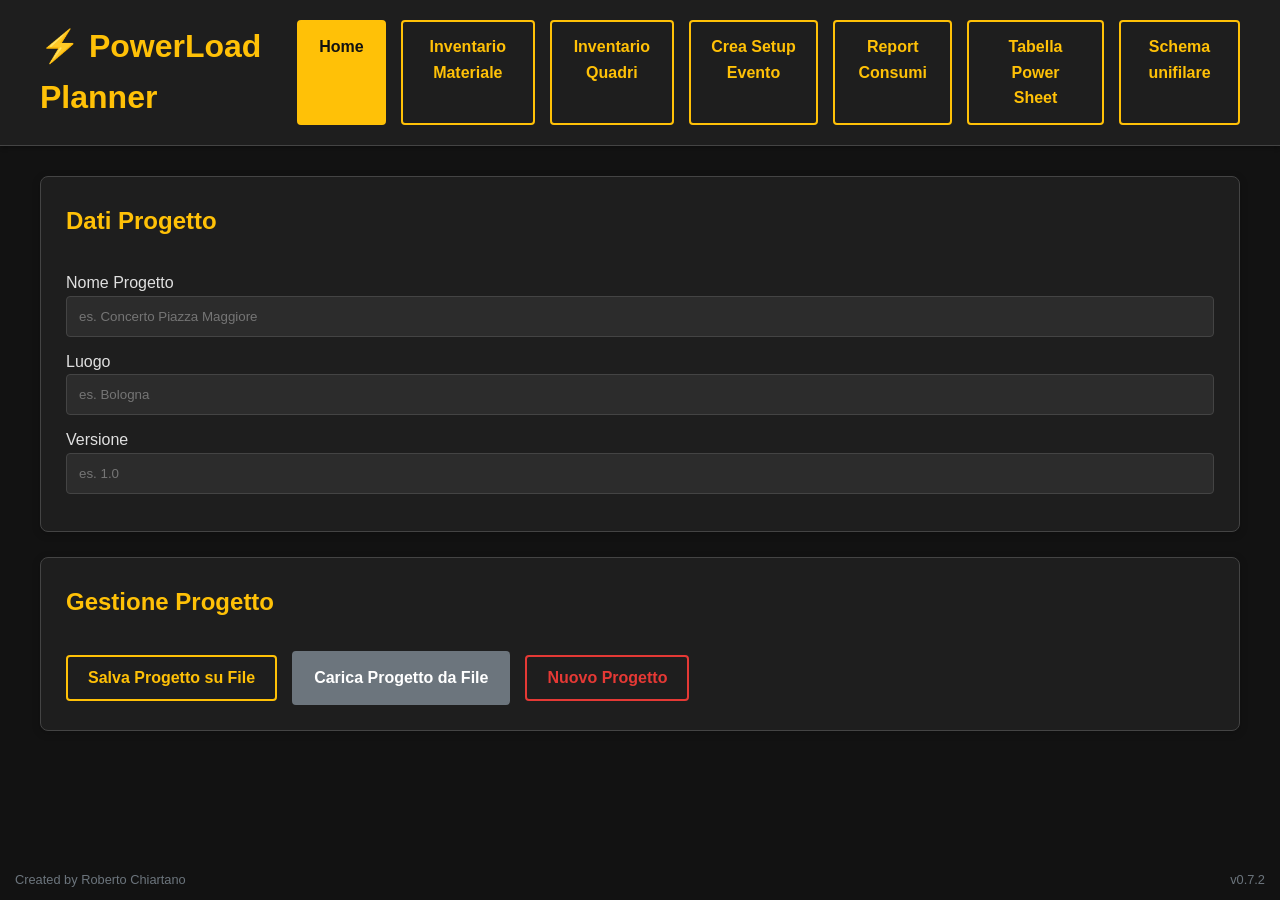
<file: index.html>
<!DOCTYPE html>
<html lang="it">

<head>
    <meta charset="UTF-8">
    <meta name="viewport" content="width=device-width, initial-scale=1.0">
    <title>PowerLoad Planner</title>
    <link rel="stylesheet" href="style.css">
</head>

<body>
    <header>
        <h1>⚡ PowerLoad Planner</h1>
        <nav class="header-nav">
            <a href="index.html" class="btn active">Home</a>
            <a href="inventario-materiale.html" class="btn">Inventario Materiale</a>
            <a href="inventario-quadri.html" class="btn">Inventario Quadri</a>
            <a href="setup-progetto.html" class="btn">Crea Setup Evento</a>
            <a href="report.html" class="btn">Report Consumi</a>
            <a href="tabella.html" class="btn">Tabella Power Sheet</a>
            <a href="schema-unifilare.html" class="btn">Schema unifilare</a>
        </nav>
    </header>

    <main class="container">
        <section class="card">
            <h2>Dati Progetto</h2>
            <form id="project-meta-form">
                <label for="projectName">Nome Progetto</label>
                <input type="text" id="projectName" placeholder="es. Concerto Piazza Maggiore">

                <label for="projectLocation">Luogo</label>
                <input type="text" id="projectLocation" placeholder="es. Bologna">

                <label for="projectVersion">Versione</label>
                <input type="text" id="projectVersion" placeholder="es. 1.0">
            </form>
        </section>

        <section class="card">
            <h2>Gestione Progetto</h2>
            <div style="display: flex; gap: 15px; align-items: center; flex-wrap: wrap;">
                <button id="save-project-btn" class="btn">Salva Progetto su File</button>
                <div>
                    <label for="load-project-input" class="btn btn-secondary" style="cursor: pointer;">Carica Progetto
                        da File</label>
                    <input type="file" id="load-project-input" accept=".json" style="display: none;">
                </div>
                <button id="new-project-btn" class="btn"
                    style="border-color: var(--danger-color); color: var(--danger-color);">Nuovo Progetto</button>
            </div>
        </section>
    </main>

    <script src="js/main.js"></script>

    <div class="version-footer">v0.7.2</div>
    <div class="credit-footer">Created by Roberto Chiartano</div>
</body>

</html>
</file>
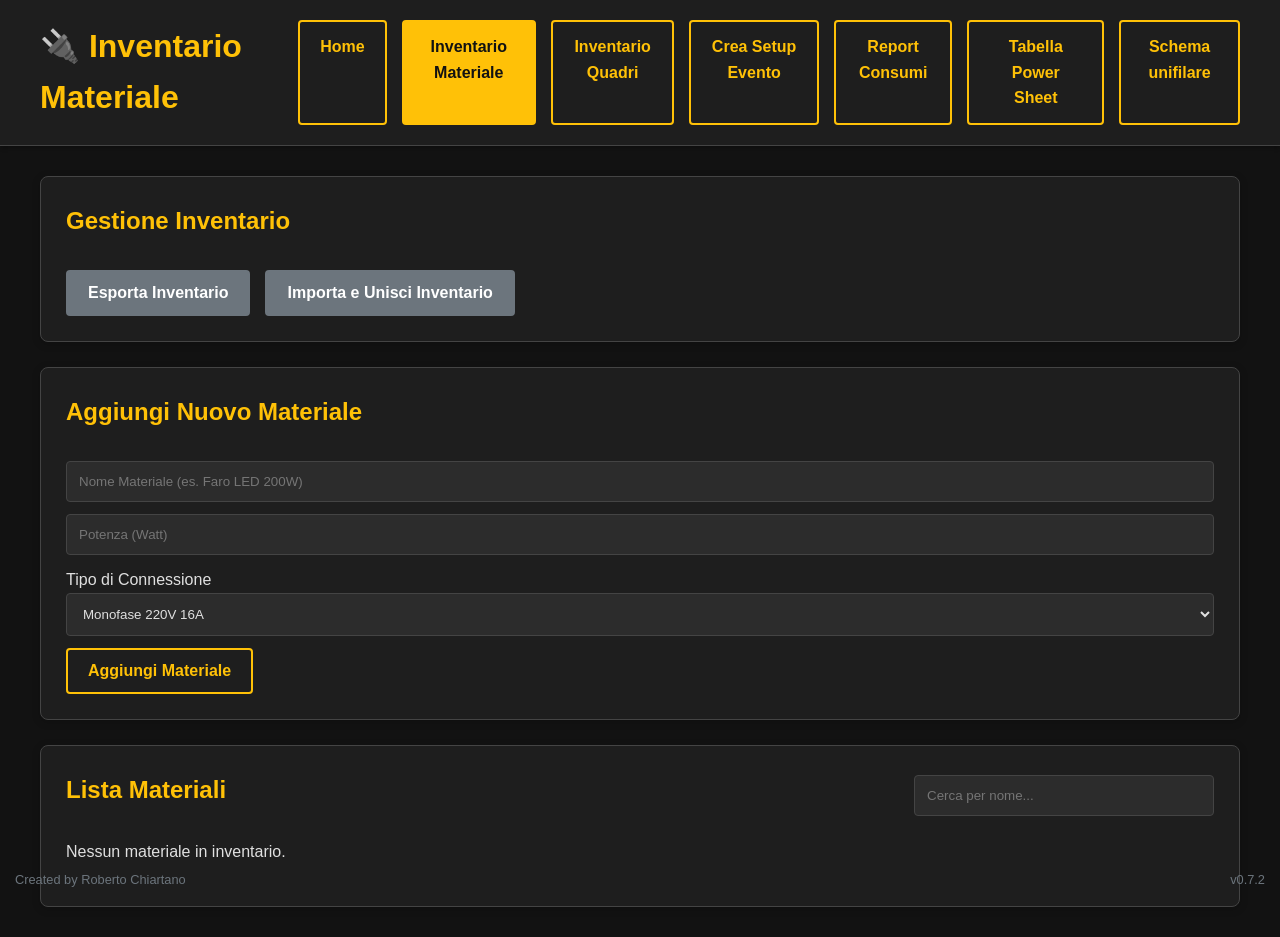
<file: inventario-materiale.html>
<!DOCTYPE html>
<html lang="it">

<head>
    <meta charset="UTF-8">
    <meta name="viewport" content="width=device-width, initial-scale=1.0">
    <title>Inventario Materiale - PowerLoad Planner</title>
    <link rel="stylesheet" href="style.css">
</head>

<body>
    <header>
        <h1>🔌 Inventario Materiale</h1>
        <nav class="header-nav">
            <a href="index.html" class="btn">Home</a>
            <a href="inventario-materiale.html" class="btn active">Inventario Materiale</a>
            <a href="inventario-quadri.html" class="btn">Inventario Quadri</a>
            <a href="setup-progetto.html" class="btn">Crea Setup Evento</a>
            <a href="report.html" class="btn">Report Consumi</a>
            <a href="tabella.html" class="btn">Tabella Power Sheet</a>
            <a href="schema-unifilare.html" class="btn">Schema unifilare</a>
        </nav>
    </header>

    <main class="container">
        <section class="card">
            <h2>Gestione Inventario</h2>
            <div class="inventory-actions" style="display: flex; gap: 15px;">
                <button id="export-materials-btn" class="btn btn-secondary">Esporta Inventario</button>
                <button id="import-materials-btn" class="btn btn-secondary">Importa e Unisci Inventario</button>
                <input type="file" id="import-materials-input" class="hidden" accept=".json">
            </div>
        </section>
        <section class="card">
            <h2>Aggiungi Nuovo Materiale</h2>
            <form id="material-form">
                <input type="text" id="material-name" placeholder="Nome Materiale (es. Faro LED 200W)" required>
                <input type="number" id="material-watts" placeholder="Potenza (Watt)" min="0" required>

                <label for="material-connection">Tipo di Connessione</label>
                <select id="material-connection" required>
                    <option value="Monofase 220V 16A">Monofase 220V 16A</option>
                    <option value="Monofase 220V 32A">Monofase 220V 32A</option>
                    <option value="Pentapolare 380V 16A">Pentapolare 380V 16A</option>
                    <option value="Pentapolare 380V 32A">Pentapolare 380V 32A</option>
                    <option value="Pentapolare 380V 63A">Pentapolare 380V 63A</option>
                </select>

                <button type="submit">Aggiungi Materiale</button>
            </form>
        </section>

        <section class="card">
            <div class="list-header">
                <h2>Lista Materiali</h2>
                <input type="text" id="search-material-input" placeholder="Cerca per nome..."
                    style="width: 300px; margin-bottom: 0;">
            </div>
            <div id="material-list"></div>
        </section>
    </main>

    <div id="edit-modal" class="modal-overlay hidden">
        <div class="modal-content">
            <h2>Modifica Materiale</h2>
            <form id="edit-material-form">
                <input type="hidden" id="edit-material-id">
                <label for="edit-material-name">Nome Materiale</label>
                <input type="text" id="edit-material-name" required>
                <label for="edit-material-watts">Potenza (Watt)</label>
                <input type="number" id="edit-material-watts" min="0" required>

                <label for="edit-material-connection">Tipo di Connessione</label>
                <select id="edit-material-connection" required>
                    <option value="Monofase 220V 16A">Monofase 220V 16A</option>
                    <option value="Monofase 220V 32A">Monofase 220V 32A</option>
                    <option value="Pentapolare 380V 16A">Pentapolare 380V 16A</option>
                    <option value="Pentapolare 380V 32A">Pentapolare 380V 32A</option>
                    <option value="Pentapolare 380V 63A">Pentapolare 380V 63A</option>
                </select>

                <div class="modal-actions">
                    <button type="submit" class="btn">Salva Modifiche</button>
                    <button type="button" id="cancel-edit-btn" class="btn btn-secondary">Annulla</button>
                </div>
            </form>
        </div>
    </div>

    <script src="js/inventario.js"></script>

    <div class="version-footer">v0.7.2</div>
    <div class="credit-footer">Created by Roberto Chiartano</div>
</body>

</html>
</file>
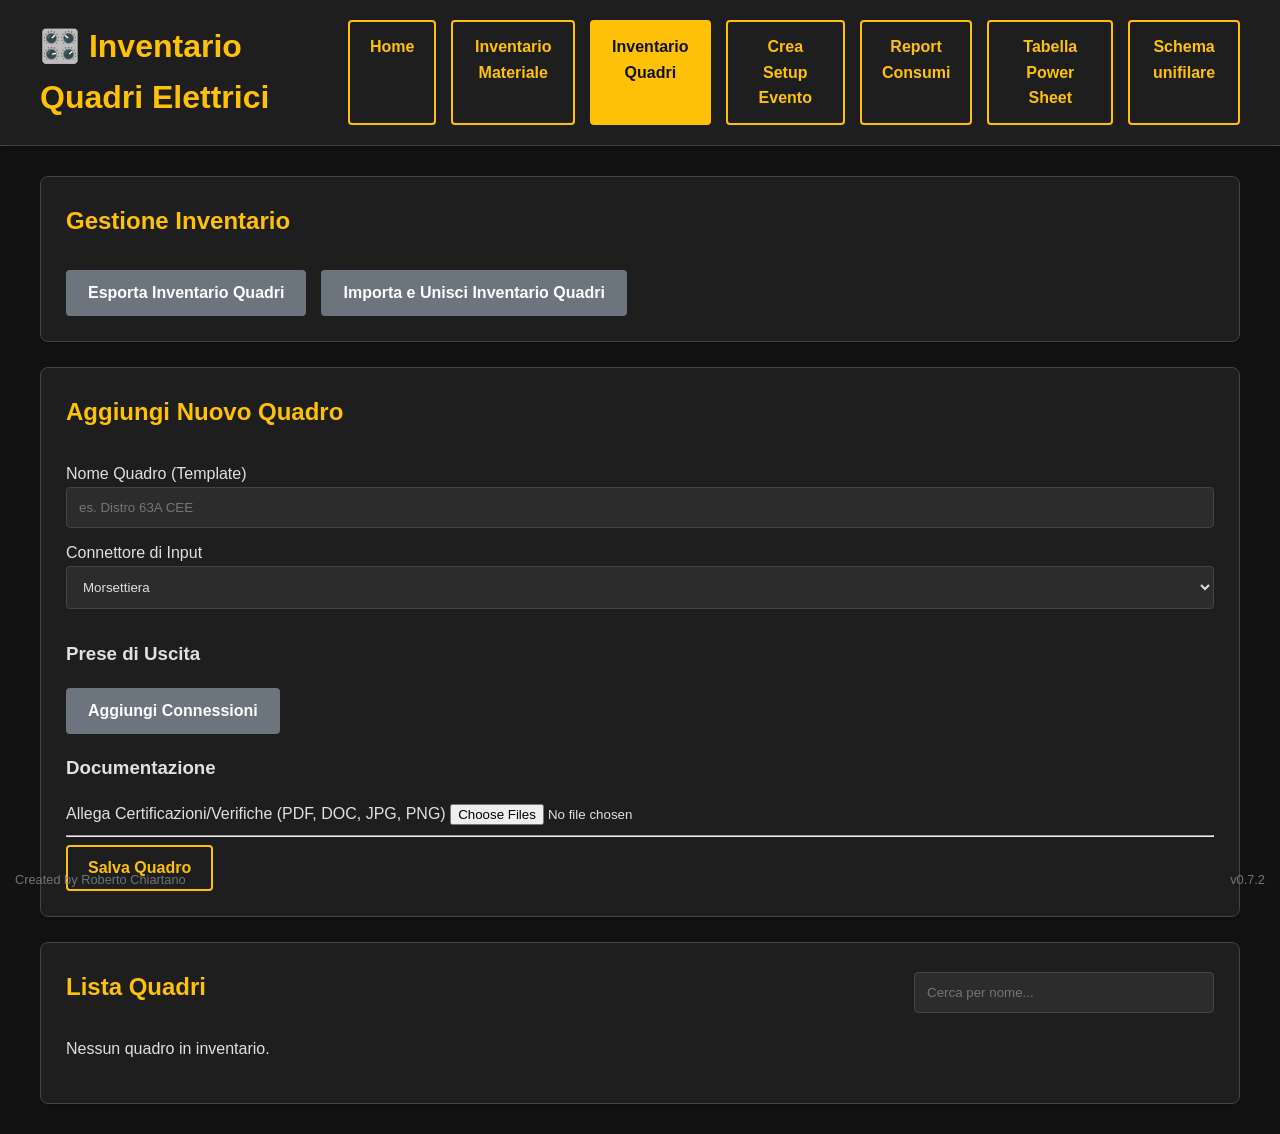
<file: inventario-quadri.html>
<!DOCTYPE html>
<html lang="it">

<head>
    <meta charset="UTF-8">
    <meta name="viewport" content="width=device-width, initial-scale=1.0">
    <title>Inventario Quadri - PowerLoad Planner</title>
    <link rel="stylesheet" href="style.css">
</head>

<body>
    <header>
        <h1>🎛️ Inventario Quadri Elettrici</h1>
        <nav class="header-nav">
            <a href="index.html" class="btn">Home</a>
            <a href="inventario-materiale.html" class="btn">Inventario Materiale</a>
            <a href="inventario-quadri.html" class="btn active">Inventario Quadri</a>
            <a href="setup-progetto.html" class="btn">Crea Setup Evento</a>
            <a href="report.html" class="btn">Report Consumi</a>
            <a href="tabella.html" class="btn">Tabella Power Sheet</a>
            <a href="schema-unifilare.html" class="btn">Schema unifilare</a>
        </nav>
    </header>

    <main class="container">
        <section class="card">
            <h2>Gestione Inventario</h2>
            <div class="inventory-actions" style="display: flex; gap: 15px;">
                <button id="export-switchboards-btn" class="btn btn-secondary">Esporta Inventario Quadri</button>
                <button id="import-switchboards-btn" class="btn btn-secondary">Importa e Unisci Inventario
                    Quadri</button>
                <input type="file" id="import-switchboards-input" class="hidden" accept=".json">
            </div>
        </section>
        <section class="card">
            <h2>Aggiungi Nuovo Quadro</h2>
            <form id="switchboard-form">
                <label for="switchboard-name">Nome Quadro (Template)</label>
                <input type="text" id="switchboard-name" placeholder="es. Distro 63A CEE" required>

                <label for="switchboard-input">Connettore di Input</label>
                <select id="switchboard-input" required>
                    <option value="Morsettiera">Morsettiera</option>
                    <option value="CEE 16A 3p">CEE 16A 3p</option>
                    <option value="CEE 32A 3p">CEE 32A 3p</option>
                    <option value="CEE 63A 3p">CEE 63A 3p</option>
                    <option value="CEE 16A 5p">CEE 16A 5p</option>
                    <option value="CEE 32A 5p">CEE 32A 5p</option>
                    <option value="CEE 63A 5p">CEE 63A 5p</option>
                    <option value="CEE 125A 5p">CEE 125A 5p</option>
                    <option value="Powerlock 400A">Powerlock 400A</option>
                    <option value="Altro">Altro</option>
                </select>

                <h3>Prese di Uscita</h3>
                <div id="outlets-container">
                </div>
                <button type="button" id="add-outlet-btn" class="btn btn-secondary">Aggiungi Connessioni</button>

                <h3>Documentazione</h3>
                <label for="switchboard-docs">Allega Certificazioni/Verifiche (PDF, DOC, JPG, PNG)</label>
                <input type="file" id="switchboard-docs" multiple accept=".pdf,.doc,.docx,.jpg,.jpeg,.png,.txt">
                <div id="docs-preview"></div>
                <hr>
                <button type="submit">Salva Quadro</button>
            </form>
        </section>

        <section class="card">
            <div class="list-header">
                <h2>Lista Quadri</h2>
                <input type="text" id="search-switchboard-input" placeholder="Cerca per nome..."
                    style="width: 300px; margin-bottom: 0;">
            </div>
            <div id="switchboard-list"></div>
        </section>
    </main>

    <div id="edit-switchboard-modal" class="modal-overlay hidden">
        <div class="modal-content">
            <h2>Modifica Quadro Elettrico</h2>
            <form id="edit-switchboard-form">
                <input type="hidden" id="edit-switchboard-id">

                <label for="edit-switchboard-name">Nome Quadro (Template)</label>
                <input type="text" id="edit-switchboard-name" required>

                <label for="edit-switchboard-input">Connettore di Input</label>
                <select id="edit-switchboard-input" required>
                    <option value="Morsettiera">Morsettiera</option>
                    <option value="CEE 16A 3p">CEE 16A 3p</option>
                    <option value="CEE 32A 3p">CEE 32A 3p</option>
                    <option value="CEE 63A 3p">CEE 63A 3p</option>
                    <option value="CEE 16A 5p">CEE 16A 5p</option>
                    <option value="CEE 32A 5p">CEE 32A 5p</option>
                    <option value="CEE 63A 5p">CEE 63A 5p</option>
                    <option value="CEE 125A 5p">CEE 125A 5p</option>
                    <option value="Powerlock 400A">Powerlock 400A</option>
                    <option value="Altro">Altro</option>
                </select>

                <h3>Prese di Uscita</h3>
                <div id="edit-outlets-container"></div>
                <button type="button" id="edit-add-outlet-btn" class="btn btn-secondary">Aggiungi Presa
                    (Singola)</button>

                <h3>Documentazione</h3>
                <label for="edit-switchboard-docs">Allega Certificazioni/Verifiche</label>
                <input type="file" id="edit-switchboard-docs" multiple accept=".pdf,.doc,.docx,.jpg,.jpeg,.png,.txt">
                <div id="edit-docs-list"></div>

                <div class="modal-actions">
                    <button type="submit" class="btn">Salva Modifiche</button>
                    <button type="button" id="cancel-edit-switchboard-btn" class="btn btn-secondary">Annulla</button>
                </div>
            </form>
        </div>
    </div>

    <script src="js/inventario.js"></script>

    <div class="version-footer">v0.7.2</div>
    <div class="credit-footer">Created by Roberto Chiartano</div>
</body>

</html>
</file>
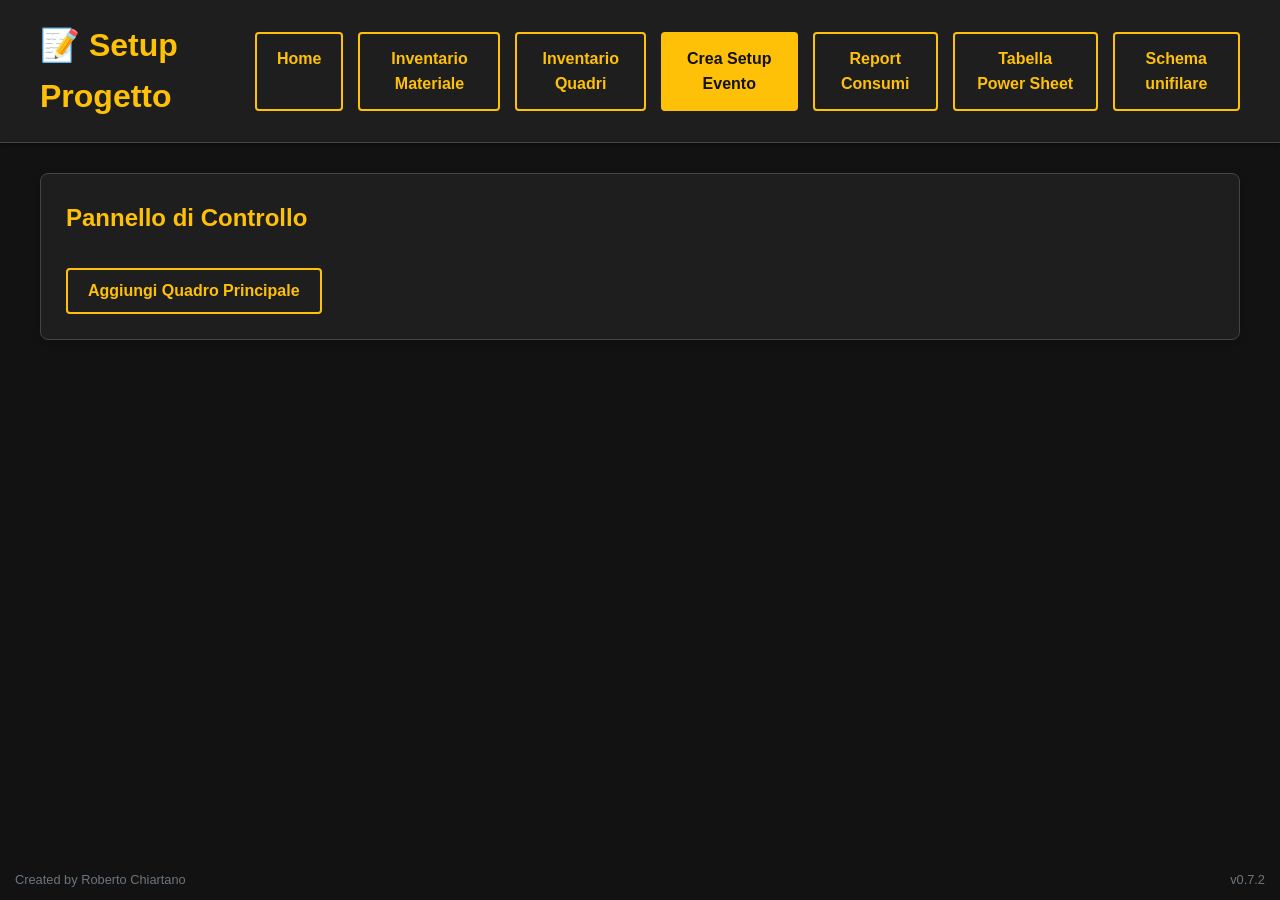
<file: setup-progetto.html>
<!DOCTYPE html>
<html lang="it">

<head>
    <meta charset="UTF-8">
    <meta name="viewport" content="width=device-width, initial-scale=1.0">
    <title>Setup Progetto - PowerLoad Planner</title>
    <link rel="stylesheet" href="style.css">
</head>

<body>
    <header>
        <h1>📝 Setup Progetto</h1>
        <nav class="header-nav">
            <a href="index.html" class="btn">Home</a>
            <a href="inventario-materiale.html" class="btn">Inventario Materiale</a>
            <a href="inventario-quadri.html" class="btn">Inventario Quadri</a>
            <a href="setup-progetto.html" class="btn active">Crea Setup Evento</a>
            <a href="report.html" class="btn">Report Consumi</a>
            <a href="tabella.html" class="btn">Tabella Power Sheet</a>
            <a href="schema-unifilare.html" class="btn">Schema unifilare</a>
        </nav>
    </header>

    <main class="container">
        <section class="card">
            <h2>Pannello di Controllo</h2>
            <button id="add-switchboard-btn" class="btn">Aggiungi Quadro Principale</button>
        </section>

        <div id="workspace">
        </div>
    </main>

    <div id="add-switchboard-modal" class="modal-overlay hidden">
        <div class="modal-content">
            <h2>Seleziona un Template dall'Inventario</h2>
            <div id="inventory-switchboard-list"></div>
            <div class="modal-actions">
                <button type="button" id="cancel-add-sw-btn" class="btn btn-secondary">Annulla</button>
            </div>
        </div>
    </div>

    <div id="quick-add-material-modal" class="modal-overlay modal-overlay-top hidden">
        <div class="modal-content">
            <h2>Aggiungi Nuovo Materiale all'Inventario</h2>
            <form id="quick-add-material-form">
                <label for="quick-material-name">Nome Materiale</label>
                <input type="text" id="quick-material-name" placeholder="es. Faro LED 150W" required>
                <label for="quick-material-watts">Potenza (Watt)</label>
                <input type="number" id="quick-material-watts" min="0" required>
                <label for="quick-material-input-connection">Connessione di Input</label>
                <select id="quick-material-input-connection" required>
                    <option value="Monofase 220V 16A">Monofase 220V 16A</option>
                    <option value="Monofase 220V 32A">Monofase 220V 32A</option>
                    <option value="Pentapolare 380V 16A">Pentapolare 380V 16A</option>
                    <option value="Pentapolare 380V 32A">Pentapolare 380V 32A</option>
                    <option value="Pentapolare 380V 63A">Pentapolare 380V 63A</option>
                </select>
                <div class="modal-actions">
                    <button type="submit" class="btn">Salva Materiale</button>
                    <button type="button" id="cancel-quick-add-btn" class="btn btn-secondary">Annulla</button>
                </div>
            </form>
        </div>
    </div>

    <script src="js/config.js"></script>
    <script src="js/core.js"></script>
    <script src="js/setup.js"></script>

    <div class="version-footer">v0.7.2</div>
    <div class="credit-footer">Created by Roberto Chiartano</div>
</body>

</html>
</file>
<file: style.css>
/* Stili Generali con Tema Scuro v0.6.3 */
:root {
    --primary-color: #ffc107;
    --secondary-color: #6c757d;
    --background-color: #121212;
    --card-background: #1e1e1e;
    --border-color: #444;
    --text-color: #e0e0e0;
    --text-color-dark: #121212;
    --danger-color: #e53935;
    --warning-color-bg: rgba(255, 165, 0, 0.15);
    --danger-color-bg: rgba(229, 57, 53, 0.15);
    --safe-color-bg: rgba(76, 175, 80, 0.15);
}

body {
    font-family: -apple-system, BlinkMacSystemFont, "Segoe UI", Roboto, "Helvetica Neue", Arial, sans-serif;
    line-height: 1.6;
    background-color: var(--background-color);
    color: var(--text-color);
    margin: 0;
    padding: 0;
}

header {
    background: var(--card-background);
    padding: 20px 40px;
    box-shadow: 0 2px 4px rgba(0, 0, 0, 0.3);
    display: flex;
    justify-content: space-between;
    align-items: center;
    border-bottom: 1px solid var(--border-color);
}

header h1 {
    color: var(--primary-color);
    margin: 0;
}

.container {
    max-width: 1200px;
    margin: 30px auto;
    padding: 0 20px;
}

.container.full-width-container {
    max-width: none;
    width: 100%;
    margin: 0;
    padding: 0;
    overflow-x: hidden;
}

.card {
    background: var(--card-background);
    padding: 25px;
    border-radius: 8px;
    border: 1px solid var(--border-color);
    box-shadow: 0 2px 8px rgba(0, 0, 0, 0.2);
    margin-bottom: 25px;
    position: relative;
}

h2 {
    padding-bottom: 10px;
    color: var(--primary-color);
    margin-top: 0;
    border-bottom: none;
}

input[type="text"],
input[type="number"],
select {
    width: 100%;
    padding: 12px;
    margin-bottom: 12px;
    border: 1px solid var(--border-color);
    border-radius: 4px;
    box-sizing: border-box;
    background-color: #2c2c2c;
    color: var(--text-color);
}

input[type="text"]:focus,
input[type="number"]:focus,
select:focus {
    outline: none;
    border-color: var(--primary-color);
    box-shadow: 0 0 5px rgba(255, 193, 7, 0.5);
}

button,
.btn {
    display: inline-block;
    padding: 12px 20px;
    border: 2px solid var(--primary-color);
    border-radius: 4px;
    background-color: transparent;
    color: var(--primary-color);
    font-weight: bold;
    cursor: pointer;
    font-size: 16px;
    text-decoration: none;
    text-align: center;
    transition: all 0.2s ease-in-out;
}

button:hover,
.btn:hover {
    background-color: var(--primary-color);
    color: var(--text-color-dark);
    box-shadow: 0 0 10px rgba(255, 193, 7, 0.5);
}

/* NUOVO: Stile per il pulsante della pagina attiva */
.btn.active {
    background-color: var(--primary-color);
    color: var(--text-color-dark);
    cursor: default;
    /* Rende chiaro che cliccare non ha effetto */
}

.btn-secondary {
    border-color: var(--secondary-color);
    background-color: var(--secondary-color);
    color: white;
}

.btn-secondary:hover {
    background-color: #868e96;
    border-color: #868e96;
    box-shadow: none;
}

.inventory-item {
    background-color: rgba(255, 255, 255, 0.05);
    padding: 15px;
    border: 1px solid var(--border-color);
    border-radius: 5px;
    margin-bottom: 10px;
    display: flex;
    justify-content: space-between;
    align-items: center;
}

.modal-overlay {
    position: fixed;
    top: 0;
    left: 0;
    width: 100%;
    height: 100%;
    background-color: rgba(0, 0, 0, 0.8);
    display: flex;
    justify-content: center;
    align-items: center;
    z-index: 1000;
}

.modal-overlay-top {
    z-index: 1050;
}

.modal-content {
    background: var(--card-background);
    padding: 30px;
    border-radius: 8px;
    border: 1px solid var(--border-color);
    box-shadow: 0 5px 15px rgba(0, 0, 0, 0.5);
    width: 90%;
    max-width: 700px;
    max-height: 85vh;
    overflow-y: auto;
}

.modal-actions {
    display: flex;
    justify-content: flex-end;
    gap: 10px;
    margin-top: 20px;
}

.hidden {
    display: none;
}

/* NUOVO: Stile per l'header delle liste con campo di ricerca */
.list-header {
    display: flex;
    justify-content: space-between;
    align-items: center;
    margin-bottom: 20px;
}

.list-header h2 {
    margin: 0;
}

/* =================================================================== */
/* STILI WORKSPACE (AGGIORNATI)                                        */
/* =================================================================== */
.delete-sw-btn {
    position: absolute;
    /* MODIFICA 2: Spostato il pulsante più in alto */
    top: 2px;
    right: 15px;
    background-color: var(--danger-color);
    color: white;
    border: none;
    border-radius: 50%;
    width: 30px;
    height: 30px;
    font-size: 16px;
    line-height: 30px;
    padding: 0;
    text-align: center;
    cursor: pointer;
    z-index: 5;
}

.delete-sw-btn:hover {
    background-color: #f44336;
}

/* NUOVO STILE per il pulsante Duplica */
.duplicate-sw-btn {
    position: absolute;
    top: 2px;
    right: 55px;
    /* Spazio per il pulsante delete */
    background-color: var(--primary-color);
    color: var(--text-color-dark);
    border: none;
    border-radius: 50%;
    width: 30px;
    height: 30px;
    font-size: 20px;
    line-height: 30px;
    padding: 0;
    text-align: center;
    cursor: pointer;
    z-index: 5;
}

/* NUOVO STILE per il pulsante Unlink */
.unlink-sw-btn {
    position: absolute;
    /* MODIFICA 2: Spostato il pulsante più in alto */
    top: 2px;
    right: 95px;
    /* Spazio per delete e duplica */
    background-color: var(--secondary-color);
    color: white;
    border: none;
    border-radius: 50%;
    width: 30px;
    height: 30px;
    font-size: 20px;
    line-height: 30px;
    padding: 0;
    text-align: center;
    cursor: pointer;
    z-index: 5;
    font-weight: bold;
}

.unlink-sw-btn:hover {
    background-color: #868e96;
}


.instance-header {
    display: flex;
    align-items: center;
    gap: 15px;
    border-bottom: 2px solid var(--primary-color);
    padding-bottom: 10px;
    margin-bottom: 15px;
}

.instance-header .template-name {
    font-size: 1.5em;
    font-weight: bold;
    color: var(--primary-color);
    white-space: nowrap;
}

.instance-header .instance-name-input,
.instance-header .instance-identifier-input {
    padding: 8px;
    margin: 0;
    font-size: 1em;
    height: 40px;
}

.instance-header .instance-name-input {
    flex-grow: 1;
}

.instance-header .instance-identifier-input {
    flex-basis: 150px;
}

.phase-totals {
    display: flex;
    justify-content: space-around;
    gap: 10px;
    background: rgba(0, 0, 0, 0.2);
    padding: 10px;
    border-radius: 4px;
    margin-bottom: 20px;
}

.phase-totals>div {
    flex-grow: 1;
    padding: 8px 12px;
    border-radius: 4px;
    text-align: center;
    transition: background-color 0.3s ease;
}

.phase-totals .phase-safe {
    background-color: var(--safe-color-bg);
}

.phase-totals .phase-warning {
    background-color: var(--warning-color-bg);
}

.phase-totals .phase-danger {
    background-color: var(--danger-color-bg);
}

.outlet-row {
    display: flex;
    align-items: flex-start;
    padding: 10px 0;
    border-bottom: 1px solid var(--border-color);
    border-radius: 4px;
    transition: background-color 0.3s ease;
}

.outlet-row.outlet-safe {
    background-color: var(--safe-color-bg);
}

.outlet-row.outlet-warning {
    background-color: var(--warning-color-bg);
}

.outlet-row.outlet-danger {
    background-color: var(--danger-color-bg);
}

.outlets-container>.outlet-row:last-child {
    border-bottom: none;
}

.outlet-info {
    flex-basis: 30%;
    font-weight: bold;
    padding-left: 10px;
    padding-top: 5px;
    white-space: nowrap;
}

.outlet-total-watts {
    flex-basis: 15%;
    font-size: 0.9em;
    color: var(--primary-color);
    font-weight: bold;
    text-align: right;
    padding-top: 5px;
}

.outlet-loads {
    flex-grow: 1;
    display: flex;
    flex-direction: column;
    align-items: flex-start;
    gap: 5px;
    padding-left: 15px;
}

.outlet-actions {
    position: relative;
    padding-right: 10px;
    padding-top: 5px;
}

.add-load-btn-quick {
    padding: 5px 10px;
    font-size: 18px;
    line-height: 1;
    border-radius: 50%;
}

/* MODIFICA: Stili per i pulsanti copia/taglia/incolla linea per renderli uniformi */
.outlet-actions .copy-line-btn,
.outlet-actions .cut-line-btn,
.outlet-actions .paste-loads-btn {
    width: 30px;
    height: 30px;
    padding: 0;
    font-size: 14px;
    margin-left: 5px;
    border-radius: 4px;
    background: none;
    border: 1px solid var(--secondary-color);
    display: inline-flex;
    align-items: center;
    justify-content: center;
}

.load-pill {
    background-color: var(--secondary-color);
    color: white;
    padding: 2px 8px;
    border-radius: 15px;
    font-size: 12px;
    white-space: nowrap;
    display: flex;
    align-items: center;
    gap: 5px;
    height: 24px;
}

.load-name {
    cursor: pointer;
    border-radius: 3px;
    padding: 2px 4px;
}

.load-name:hover {
    background-color: rgba(255, 255, 255, 0.2);
}

.load-group-total {
    font-size: 0.9em;
    color: #ccc;
    margin-left: 4px;
}

.load-pill .quantity-input,
.load-pill .line-name-input {
    height: 20px;
    padding: 0 4px;
    margin: 0;
    font-size: 12px;
    border-radius: 3px;
    background-color: rgba(0, 0, 0, 0.3);
    border: 1px solid var(--border-color);
    color: var(--text-color);
    box-sizing: border-box;
}

.load-pill .quantity-input {
    width: 35px;
    text-align: center;
    -moz-appearance: textfield;
    appearance: textfield;
}

.quantity-input::-webkit-outer-spin-button,
.quantity-input::-webkit-inner-spin-button {
    -webkit-appearance: none;
}

.load-pill .line-name-input {
    width: 80px;
}

.line-name-display {
    font-size: 12px;
    color: #bbb;
    cursor: pointer;
    padding: 2px 4px;
    border-radius: 3px;
    height: 20px;
    line-height: 18px;
}

.line-name-display:hover {
    background-color: rgba(255, 255, 255, 0.1);
}

.load-pill .delete-load-btn {
    background: none;
    border: none;
    color: white;
    margin-left: 5px;
    cursor: pointer;
    padding: 0;
    opacity: 0.7;
}

.load-pill .delete-load-btn:hover {
    opacity: 1;
}

.add-load-popover {
    position: absolute;
    left: 0;
    top: 100%;
    margin-top: 5px;
    width: 300px;
    background-color: #333;
    border: 1px solid var(--border-color);
    border-radius: 4px;
    box-shadow: 0 4px 12px rgba(0, 0, 0, 0.5);
    z-index: 1010;
    padding: 10px;
}

.add-load-popover input {
    margin-bottom: 5px;
}

/* MODIFICA 1: Aggiunto il selettore per i quadri esistenti per avere la "manina" */
.popover-results-materials,
.popover-results-switchboards,
.popover-results-existing-switchboards {
    max-height: 150px;
    overflow-y: auto;
}

.popover-results-materials .inventory-item,
.popover-results-switchboards .inventory-item,
.popover-results-existing-switchboards .inventory-item {
    margin-bottom: 5px;
    cursor: pointer;
    /* Questa proprietà applica la "manina" */
    padding: 10px;
}

.popover-results-materials .inventory-item:hover,
.popover-results-switchboards .inventory-item:hover,
.popover-results-existing-switchboards .inventory-item:hover {
    background-color: var(--primary-color);
    color: var(--text-color-dark);
}

.popover-section-header {
    font-size: 0.8em;
    font-weight: bold;
    color: var(--secondary-color);
    text-transform: uppercase;
    margin-top: 10px;
    margin-bottom: 5px;
    border-bottom: 1px solid var(--border-color);
    padding-bottom: 3px;
}

.popover-section-header:first-child {
    margin-top: 0;
}

.quick-add-material-btn {
    display: block;
    width: 100%;
    margin-top: 10px;
    padding: 10px;
    background-color: rgba(255, 193, 7, 0.2);
    border: 1px dashed var(--primary-color);
    color: var(--primary-color);
    cursor: pointer;
    text-align: center;
}

.quick-add-material-btn:hover {
    background-color: rgba(255, 193, 7, 0.3);
}

.socapex-group {
    background-color: rgba(0, 0, 0, 0.2);
    border: 1px solid var(--border-color);
    border-radius: 4px;
    margin: 10px 0;
    padding: 5px;
}

.socapex-header {
    display: flex;
    justify-content: space-between;
    align-items: center;
    font-weight: bold;
    padding: 5px 10px;
    color: var(--primary-color);
}

.socapex-identifier-input {
    width: 80px;
    height: 28px;
    padding: 2px 6px;
    margin: 0;
    font-size: 14px;
    text-align: center;
}

.socapex-channel-row {
    padding-left: 20px !important;
    border-top: 1px solid var(--border-color);
    border-bottom: none;
}

.child-switchboard-container {
    margin-top: 10px;
    margin-left: 10px;
    padding-left: 10px;
    border-left: 2px solid var(--primary-color);
}

.child-switchboard-container .card {
    box-shadow: none;
    border: 1px dashed var(--secondary-color);
}

/* =================================================================== */
/* STILI PAGINA REPORT (v. COMPATTA)                                   */
/* =================================================================== */

.report-card {
    margin-bottom: 25px;
    /* Ridotto */
    padding: 20px;
    /* Ridotto */
}

.report-header {
    border-bottom: 2px solid var(--primary-color);
    margin-bottom: 15px;
    padding-bottom: 8px;
    /* Ridotto */
}

.report-header h2 {
    margin: 0;
    color: var(--primary-color);
    font-size: 1.6em;
    /* Leggermente più grande */
}

.report-header h3,
.report-header h4 {
    margin: 4px 0 0 0;
    /* Ridotto */
    color: var(--text-color);
    font-weight: normal;
}

.report-header h4 {
    color: var(--secondary-color);
    font-size: 1em;
    /* Ingrandito */
}

.phase-report {
    display: flex;
    gap: 15px;
    /* Ridotto */
    justify-content: space-between;
    margin-bottom: 15px;
    /* Ridotto */
}

.phase-box {
    flex: 1;
    background-color: rgba(0, 0, 0, 0.2);
    padding: 12px;
    /* Ridotto */
    border-radius: 6px;
    text-align: center;
}

.phase-box strong {
    font-size: 1.1em;
}

.phase-values {
    font-size: 0.95em;
    /* Ingrandito */
}

.phase-percentage {
    font-size: 0.9em;
    /* Ingrandito */
}


.load-bar-container {
    width: 100%;
    height: 18px;
    /* Leggermente più sottile */
    background-color: #333;
    border-radius: 10px;
    margin: 6px 0;
    /* Ridotto */
    overflow: hidden;
    border: 1px solid var(--border-color);
    position: relative;
}

.load-bar {
    position: absolute;
    top: 0;
    left: 0;
    height: 100%;
    border-radius: 10px;
    transition: width 0.5s ease-in-out;
}

.load-bar.safe {
    background-color: #4CAF50;
}

.load-bar.warning {
    background-color: #ff9800;
}

.load-bar.danger {
    background-color: var(--danger-color);
}

.report-details ul {
    list-style-type: none;
    padding: 0;
}

.report-details li {
    padding: 8px;
    /* Ridotto */
    border-bottom: 1px solid var(--border-color);
}

.report-details li:last-child {
    border-bottom: none;
}

.report-details em {
    font-style: normal;
    font-weight: bold;
    color: var(--primary-color);
}

.report-details div {
    padding-left: 20px;
    font-size: 1em;
    /* Ingrandito */
}

.empty-line {
    color: var(--secondary-color);
    font-style: italic;
}


.socapex-report-group {
    background-color: rgba(255, 255, 255, 0.03);
    border-radius: 4px;
    padding: 8px;
    /* Ridotto */
    margin-top: 5px;
}

.socapex-report-group h5 {
    margin: 0 0 8px 0;
    /* Ridotto */
    font-size: 1em;
}

.socapex-report-group ul {
    margin-top: 5px;
}

.report-child-switchboard {
    margin-top: 10px;
    /* Ridotto */
    padding-left: 15px;
    /* Ridotto */
    border-left: 3px solid var(--primary-color);
}

/* =================================================================== */
/* STILI PAGINA TABELLA EXCEL (POWERSHEET)                             */
/* =================================================================== */

/* NUOVO: Stile per la navigazione nell'header della home */
.header-nav {
    display: flex;
    gap: 15px;
}

.powerbox-section {
    padding: 10px;
    overflow-x: auto;
    margin-bottom: 30px;
    transition: box-shadow 0.5s ease-in-out;
    /* Per l'effetto di evidenziazione */
}

/* NUOVO: Stile per l'evidenziazione quando si clicca un link */
.powerbox-section.highlight {
    box-shadow: 0 0 25px rgba(255, 193, 7, 0.7);
}

/* CORREZIONE: Stili per la tabella annidata dei totali */
.totals-wrapper-cell {
    padding: 0 !important;
    border: none !important;
}

.nested-totals-table {
    width: 100%;
    table-layout: fixed;
    /* Forza le colonne ad avere larghezza uguale */
    border-collapse: collapse;
}

.nested-totals-table td {
    border-top: 1px solid var(--border-color) !important;
}

.spreadsheet-table {
    width: 100%;
    border-collapse: collapse;
    font-size: 1.2em;
    /* Aumentato ancora font */
    /* RIMOSSO: min-width per permettere alla tabella di essere fluida */
}

.spreadsheet-table th,
.spreadsheet-table td {
    border: 1px solid var(--border-color);
    padding: 4px;
    /* Ridotto il padding per compensare il font più grande */
    text-align: center;
    vertical-align: middle;
}

.spreadsheet-table thead th {
    font-weight: bold;
    color: var(--text-color);
    position: sticky;
    top: 0;
    background-color: var(--background-color);
}

.powerbox-name-cell {
    background-color: var(--card-background) !important;
    font-size: 1.1em;
    /* Ridotto font come richiesto */
    font-weight: bold;
    vertical-align: top;
    padding-top: 10px;
    /* Ridotto il padding */
    color: var(--primary-color);
    /* RIPRISTINO: larghezza iniziale della prima colonna */
    width: 230px;
    /* Larghezza aumentata per uniformare le tabelle */
}

.powerbox-name-cell span {
    font-size: 0.8em;
    /* Leggermente aggiustato per bilanciare */
    color: var(--secondary-color);
}

.soca-header {
    font-size: 1.1em;
    /* Ridotto font come richiesto */
}

.soca-subheader {
    font-size: 1.0em;
    /* Aumentato ancora font */
    font-style: italic;
    color: var(--secondary-color);
}

/* MODIFICA: Stile per le celle dei numeri di riga */
.channel-number-cell {
    font-weight: bold;
    background-color: rgba(0, 0, 0, 0.2);
    text-align: left;
    padding: 4px 4px;
    /* Ridotto il padding */
    min-width: 230px;
    /* Larghezza fissa per uniformare Socapex e uscite dirette */
    white-space: nowrap;
    /* Impedisce al testo di andare a capo */
}

.channel-number-cell strong {
    font-size: 1.2em;
    /* Ridotto leggermente font */
    margin-right: 6px;
    /* Aumentato leggermente il margine */
}

.channel-number-cell span {
    font-size: 1.0em;
    /* Aumentato ancora font */
    color: var(--secondary-color);
    font-weight: normal;
}

/* Colori delle colonne Socapex */
.soca-header-0,
.soca-col-0 {
    background-color: rgba(255, 242, 204, 0.1);
}

.soca-header-1,
.soca-col-1 {
    background-color: rgba(217, 234, 211, 0.1);
}

.soca-header-2,
.soca-col-2 {
    background-color: rgba(207, 226, 243, 0.1);
}

.soca-header-3,
.soca-col-3 {
    background-color: rgba(248, 206, 204, 0.1);
}

.soca-header-4,
.soca-col-4 {
    background-color: rgba(217, 217, 217, 0.1);
}

.soca-header-5,
.soca-col-5 {
    background-color: rgba(235, 216, 237, 0.1);
}

.direct-header,
.direct-col {
    background-color: rgba(220, 220, 220, 0.15);
}

/* NUOVO: Stili per le colonne con classi specifiche per un controllo migliore */
.spreadsheet-table .material-col {
    text-align: left;
    /* Allinea il testo a sinistra */
    white-space: normal;
    /* Permette al testo di andare a capo */
    min-width: 163px;
    /* Imposta una larghezza minima per evitare che la colonna collassi */
    width: auto;
    /* Permette alla colonna di espandersi per riempire lo spazio */
}

.spreadsheet-table .line-col {
    width: 130px;
    /* Larghezza aumentata per evitare a capo */
}

.spreadsheet-table .qta-col {
    width: 60px;
    /* Larghezza ridotta */
}

.spreadsheet-table .watt-col {
    width: 80px;
    /* Larghezza ridotta */
}

.empty-fill {
    background-color: rgba(0, 0, 0, 0.1) !important;
}

/* NUOVO: Stili per le celle dei totali di fase */
.phase-total-cell {
    background-color: var(--card-background);
    font-size: 1em;
    font-weight: bold;
    padding: 8px;
    /* Ridotto il padding */
    text-align: center;
    vertical-align: middle;
    border: 1px solid var(--border-color);
}

.phase-total-cell strong {
    color: var(--primary-color);
}

/* NUOVO: Colori per i totali di fase in base al carico */
.phase-total-cell.phase-safe {
    background-color: var(--safe-color-bg);
}

.phase-total-cell.phase-warning {
    background-color: var(--warning-color-bg);
}

.phase-total-cell.phase-danger {
    background-color: var(--danger-color-bg);
}


/* NUOVO: Stile per i link "salta-a" */
a.jumplink {
    color: var(--primary-color);
    text-decoration: none;
    font-weight: bold;
    cursor: pointer;
}

a.jumplink:hover {
    text-decoration: underline;
}

/* Stile per le celle vuote delle uscite dirette */
.empty-direct-cell {
    background-color: rgba(0, 0, 0, 0.4) !important;
}

/* Stile per l'ID Utenza evidenziato */
.line-name-highlight {
    color: var(--primary-color);
    font-weight: bold;
}

/* NUOVO: Stile per il numero di versione in basso a destra */
.version-footer {
    position: fixed;
    bottom: 10px;
    right: 15px;
    font-size: 0.8em;
    color: var(--secondary-color);
    z-index: 100;
}

/* Canvas wrapper for large workspace */
.schema-canvas {
    position: relative;
    z-index: 1;
}

.schema-wrapper {
    position: relative;
    display: inline-flex;
    flex-direction: row;
    align-items: flex-start;
    gap: 30px;
    padding: 50px;
    z-index: 2;
}

/* NUOVO: Stile per il credito in basso a sinistra */
.credit-footer {
    position: fixed;
    bottom: 10px;
    left: 15px;
    font-size: 0.8em;
    color: var(--secondary-color);
    z-index: 100;
}

/* =================================================================== */
/* STILI PER EXPORT PDF (TEMA CHIARO)                                  */
/* =================================================================== */

body.pdf-export {
    --background-color: #ffffff;
    --card-background: #ffffff;
    --border-color: #cccccc;
    --text-color: #000000;
    --text-color-dark: #000000;
    --primary-color: #d84315;
    /* Arancione scuro per contrasto */
    --secondary-color: #555555;
}

/* Evita che le tabelle vengano spezzate tra le pagine */
body.pdf-export .powerbox-section {
    /* CORREZIONE BUG PDF: Aggiunge un piccolo margine superiore per evitare che il bordo
       venga tagliato all'inizio di una nuova pagina. */
    margin-top: 2px;
    page-break-inside: avoid;
}

body.pdf-export .spreadsheet-table thead th {
    background-color: #f2f2f2;
}

body.pdf-export .powerbox-name-cell {
    background-color: #e0e0e0;
}

/* CORREZIONE BUG PDF: La cella con rowspan (nome quadro) a volte copre il bordo sinistro.
   Questa regola sposta leggermente il contenuto a destra per evitare la sovrapposizione. */
body.pdf-export .powerbox-name-cell {
    /* CORREZIONE BUG PDF: Forza lo sfondo a rimanere dentro i bordi della cella,
       evitando che copra il bordo della tabella. */
    background-clip: padding-box !important;
}

/* NOTE: first-column sizing restored to `.powerbox-name-cell` defaults above */

body.pdf-export .channel-number-cell {
    background-color: #f2f2f2;
}

/* Colori delle colonne Socapex più chiari per stampa */
body.pdf-export .soca-header-0,
body.pdf-export .soca-col-0 {
    background-color: #fff8e1;
}

body.pdf-export .soca-header-1,
body.pdf-export .soca-col-1 {
    background-color: #e8f5e9;
}

body.pdf-export .soca-header-2,
body.pdf-export .soca-col-2 {
    background-color: #e3f2fd;
}

body.pdf-export .soca-header-3,
body.pdf-export .soca-col-3 {
    background-color: #fbe9e7;
}

body.pdf-export .soca-header-4,
body.pdf-export .soca-col-4 {
    background-color: #f5f5f5;
}

body.pdf-export .soca-header-5,
body.pdf-export .soca-col-5 {
    background-color: #f3e5f5;
}

body.pdf-export .direct-header,
body.pdf-export .direct-col {
    background-color: #eeeeee;
}

body.pdf-export .empty-fill {
    background-color: #fafafa !important;
}

body.pdf-export .empty-direct-cell {
    background-color: #e0e0e0 !important;
}

body.pdf-export .version-footer {
    display: none;
}

/* =================================================================== */
/* NUOVI STILI PER SCHEMA UNIFILARE                                    */
/* =================================================================== */
#schema-container {
    position: relative;
    overflow: hidden;
    padding: 0;
    height: calc(100vh - 200px);
    width: 100%;
    background-color: #1a1d23;
    cursor: default;
}

.schema-header {
    display: flex;
    justify-content: space-between;
    align-items: center;
    margin-bottom: 15px;
}

.schema-header h2 {
    margin: 0;
}

.btn-reset-positions {
    padding: 6px 12px;
    font-size: 0.85em;
    background-color: var(--secondary-color);
    color: white;
    border: none;
    cursor: pointer;
}

.btn-reset-positions:hover {
    background-color: #868e96;
    color: white;
}

/* NUOVO: Stili per la funzionalità di pan (trascinamento con la mano) */
#schema-container.active-pan {
    cursor: grabbing;
    cursor: -webkit-grabbing;
    user-select: none;
    /* Impedisce la selezione del testo durante il drag */
}

/* Canvas wrapper for large workspace with moving grid */
.schema-canvas {
    position: relative;
    z-index: 1;
    width: 10000px;
    height: 10000px;
    min-width: 10000px;
    min-height: 10000px;
    /* Grid pattern - this WILL move with scroll */
    background-image:
        linear-gradient(rgba(255, 255, 255, 0.05) 1px, transparent 1px),
        linear-gradient(90deg, rgba(255, 255, 255, 0.05) 1px, transparent 1px),
        linear-gradient(rgba(255, 255, 255, 0.02) 1px, transparent 1px),
        linear-gradient(90deg, rgba(255, 255, 255, 0.02) 1px, transparent 1px);
    background-size: 100px 100px, 100px 100px, 20px 20px, 20px 20px;
    background-position: 0 0;
}


/* NUOVO: Permette al contenitore dello schema di usare tutta la larghezza */


.schema-wrapper {
    display: inline-flex;
    gap: 80px;
    align-items: flex-start;
    min-width: fit-content;
    flex-wrap: nowrap;
    width: max-content;
    width: max-content;
    position: relative;
    margin: 50px;
}

.schema-column {
    display: flex;
    flex-direction: column;
    gap: 30px;
    align-items: start;
    flex-shrink: 0;
    justify-content: flex-start;
}

.schema-column.level-1,
.schema-column.level-2 {
    justify-content: flex-start;
    gap: 10px;
    margin-top: 0;
}

.item-row {
    display: flex;
    flex-direction: row;
    align-items: start;
    /* Allinea gli elementi all'inizio della riga */
    gap: 150px;
    /* Aumenta lo spazio tra un quadro e i suoi figli */
    /* margin-bottom: 30px; Rimosso per permettere il posizionamento verticale preciso */
}

.children-loads-container {
    display: flex;
    flex-direction: row;
    align-items: start;
    gap: 80px;
    /* Spazio tra i figli (quadri o gruppi di carichi) */
}

.loads-column {
    display: flex;
    flex-direction: column;
    gap: 5px;
}

.socapex-wrapper {
    background: var(--card-background);
    border: 2px solid var(--primary-color);
    border-radius: 6px;
    padding: 8px;
    position: relative;
    box-shadow: 0 2px 6px rgba(0, 0, 0, 0.2);
    display: flex;
    flex-direction: column;
    gap: 5px;
    cursor: grab;
    margin: 5px;
    /* Aggiunge un piccolo margine per il placeholder */
    width: fit-content;
}

.socapex-wrapper-header {
    font-size: 0.75em;
    font-weight: bold;
    color: var(--primary-color);
    text-align: center;
    padding: 4px;
    background: rgba(255, 193, 7, 0.1);
    border-radius: 3px;
    border-bottom: 1px solid var(--primary-color);
    margin-bottom: 3px;
}

.socapex-loads-container {
    display: flex;
    flex-direction: row;
    gap: 5px;
}

/* NUOVO: Stili per la vista compatta del Socapex */
.socapex-compact-grid {
    display: flex;
    flex-direction: column;
    gap: 2px;
    padding: 2px;
    background: transparent;
    border-radius: 4px;
    min-width: 150px;
}

.socapex-compact-channel {
    display: flex;
    flex-direction: row;
    align-items: center;
    justify-content: space-between;
    background: transparent;
    padding: 2px 5px;
    border-radius: 0;
    font-size: 0.85em;
    border: none;
    border-bottom: 1px solid rgba(255, 255, 255, 0.1);
}

.socapex-compact-channel:last-child {
    border-bottom: none;
}

.socapex-compact-channel.has-load {
    background: rgba(255, 193, 7, 0.1);
    border-color: var(--primary-color);
}

.socapex-compact-channel .ch-num {
    font-weight: bold;
    color: var(--secondary-color);
    font-size: 0.9em;
    margin-bottom: 0;
    margin-right: 10px;
    min-width: 20px;
}

.socapex-compact-channel .ch-watts {
    color: var(--text-color);
    font-weight: bold;
}

.socapex-compact-channel.has-load .ch-watts {
    color: var(--primary-color);
}

.socapex-wrapper .node {
    box-shadow: none;
    min-width: 180px;
    cursor: default;
    pointer-events: none;
}

.node {
    background: var(--card-background);
    border: 2px solid var(--border-color);
    border-radius: 10px;
    padding: 0;
    min-width: 300px;
    margin: 5px;
    /* Aggiunge un piccolo margine per il placeholder */
    position: relative;
    box-shadow: 0 4px 12px rgba(0, 0, 0, 0.3);
    z-index: 2;
    overflow: visible;
    padding-right: 10px;
}

.node-power-supply {
    border: 3px dashed var(--primary-color);
    min-width: 220px;
    padding: 20px;
    text-align: center;
}

.node-switchboard {
    border: 2px solid var(--primary-color);
    overflow: visible;
}

.node-switchboard-error {
    border: 2px solid var(--danger-color);
}

.node-title.error {
    color: var(--danger-color);
}

.node-load {
    min-width: 180px;
    border: 1px solid var(--secondary-color);
    padding: 6px 8px;
}

.node-title {
    font-weight: bold;
    font-size: 1.2em;
    color: var(--primary-color);
    margin-bottom: 10px;
}

.node-title small {
    font-weight: normal;
    color: var(--secondary-color);
}

.node-details {
    display: flex;
    flex-direction: column;
    gap: 5px;
    font-size: 0.9em;
}

.node-details strong {
    color: var(--text-color);
}

.node-details span {
    color: #aaa;
}

.switchboard-node-body {
    display: flex;
    padding: 15px;
    gap: 15px;
}

.sw-left-section {
    display: flex;
    flex-direction: column;
    gap: 3px;
    flex: 1;
}

.sw-name {
    font-size: 1.1em;
    font-weight: bold;
    color: var(--primary-color);
}

.sw-identifier {
    font-size: 0.85em;
    font-weight: normal;
    color: var(--secondary-color);
}

.sw-model {
    font-size: 0.85em;
    color: var(--secondary-color);
}

.sw-outlet-connection {
    font-size: 0.75em;
    color: var(--primary-color);
    font-style: italic;
    margin-top: 2px;
}

.sw-serial {
    display: flex;
    align-items: center;
    gap: 5px;
    font-size: 0.8em;
    margin-bottom: 8px;
}

.sw-serial span {
    color: var(--secondary-color);
    font-weight: bold;
}

.sw-serial-input {
    flex: 1;
    padding: 2px 6px;
    font-size: 0.9em;
    background-color: rgba(0, 0, 0, 0.3);
    border: 1px solid var(--border-color);
    border-radius: 3px;
    color: var(--text-color);
    margin: 0;
    cursor: text;
    pointer-events: auto;
}

.sw-right-section {
    display: flex;
    flex-direction: column;
    gap: 8px;
    padding-left: 15px;
    border-left: 2px solid var(--border-color);
}

.phase-totals-compact {
    display: flex;
    flex-direction: column;
    gap: 8px;
}

.phase-row {
    display: flex;
    align-items: center;
    justify-content: space-between;
    padding: 6px 10px;
    background: rgba(0, 0, 0, 0.2);
    border-radius: 4px;
}

.phase-label {
    font-weight: bold;
    color: var(--primary-color);
    min-width: 20px;
}

.phase-amps {
    color: var(--secondary-color);
    font-size: 0.85em;
    margin-left: 8px;
}

.load-compact {
    display: flex;
    flex-direction: column;
    gap: 2px;
}

.load-compact-id {
    font-size: 0.7em;
    font-weight: bold;
    color: var(--primary-color);
    text-transform: uppercase;
    padding-bottom: 2px;
    border-bottom: 1px solid var(--border-color);
}

.load-item {
    font-size: 0.75em;
    color: var(--text-color);
    line-height: 1.2;
    padding: 1px 0;
}

.load-compact-total {
    font-size: 0.8em;
    font-weight: bold;
    color: var(--primary-color);
    padding-top: 2px;
    border-top: 1px solid var(--border-color);
    margin-top: 1px;
}

.node-input-point {
    position: absolute;
    width: 16px;
    height: 16px;
    background-color: var(--primary-color);
    border-radius: 50%;
    border: 3px solid var(--background-color);
    box-shadow: 0 0 8px rgba(255, 193, 7, 0.5);
}

.node-switchboard .node-input-point,
.node-power-supply .node-input-point,
.node-load .node-input-point {
    left: -8px;
    top: 15px;
}

.socapex-wrapper .node-input-point {
    top: 15px;
    /* Posizione fissa per l'input del socapex */
    transform: none;
}

.node-output-point {
    position: absolute;
    right: -8px;
    width: 16px;
    height: 16px;
    background-color: var(--primary-color);
    border-radius: 50%;
    border: 3px solid var(--background-color);
    box-shadow: 0 0 8px rgba(255, 193, 7, 0.5);
}

.node-power-supply .node-output-point {
    top: 50%;
    transform: translateY(-50%);
}





.outlet-container {
    display: flex;
    align-items: center;
    gap: 8px;
    position: relative;
}

.outlet-label {
    font-size: 14px;
    font-weight: bold;
    color: var(--text-color);
    min-width: 24px;
    line-height: 1;
}

.outlet-dot {
    width: 16px;
    height: 16px;
    background-color: var(--primary-color);
    border-radius: 50%;
    border: 3px solid var(--background-color);
    cursor: pointer;
    transition: all 0.2s ease;
    box-shadow: 0 0 8px rgba(255, 193, 7, 0.5);
    flex-shrink: 0;
    /* Rimosso position absolute */
    position: absolute;
    right: -37px;
}

.outlet-dot:hover {
    transform: scale(1.2);
    box-shadow: 0 0 10px rgba(255, 193, 7, 0.8);
}

.connection-lines {
    position: absolute;
    top: 0;
    left: 0;
    width: 100%;
    height: 100%;
    z-index: 1;
    pointer-events: none;
}

.connection-lines path {
    stroke: var(--primary-color);
    stroke-width: 2;
    fill: none;
    opacity: 0.6;
    cursor: pointer;
    pointer-events: stroke;
    stroke-linecap: round;
}

.connection-lines path:hover {
    stroke-width: 4;
    opacity: 1;
}

.connection-lines .control-point {
    pointer-events: all;
}

/* Stili per i pulsanti Copia/Taglia/Incolla */
.load-pill .copy-load-btn,
.load-pill .cut-load-btn {
    background: none;
    border: none;
    color: white;
    margin: 0;
    padding: 0 4px;
    cursor: pointer;
    opacity: 0.7;
    font-size: 14px;
    /* Più grande per essere leggibile */
    line-height: 1;
}

.load-pill .copy-load-btn:hover,
.load-pill .cut-load-btn:hover {
    opacity: 1;
    color: var(--primary-color);
}

.outlet-actions .paste-loads-btn {
    padding: 5px 10px;
    font-size: 14px;
    line-height: 1;
    margin-left: 5px;
    border-radius: 4px;
}

.outlet-actions .paste-loads-btn:disabled {
    opacity: 0.4;
    cursor: not-allowed;
    background-color: transparent;
    color: var(--secondary-color);
    border-color: var(--secondary-color);
}

.load-pill .copy-load-btn.copied,
.load-pill .cut-load-btn.cut {
    background-color: var(--primary-color);
    color: var(--text-color-dark);
    border-radius: 4px;
    box-shadow: 0 0 8px var(--primary-color);
    opacity: 1;
}

#schema-container.is-marquee-selecting,
#schema-container.is-marquee-selecting * {
    user-select: none;
    -webkit-user-select: none;
    -moz-user-select: none;
    -ms-user-select: none;
}

.marquee-box {
    position: absolute;
    border: 1px dashed var(--primary-color);
    background-color: rgba(255, 193, 7, 0.1);
    z-index: 2000;
    pointer-events: none;
}

.node.selected,
.socapex-wrapper.selected {
    box-shadow: 0 0 0 3px var(--primary-color) !important;
    border-color: var(--primary-color) !important;
}

.node.pre-selected,
.socapex-wrapper.pre-selected {
    outline: 2px dashed var(--primary-color);
    outline-offset: 2px;
}

.node-placeholder {
    flex-shrink: 0;
}


.control-point {
    transition: all 0.2s ease;
    pointer-events: all;
}

.control-point:hover {
    filter: drop-shadow(0 0 4px #ff6b35);
}

/* =================================================================== */
/* STILI PER NUOVA FUNZIONALITÀ SCHEMA UNIFILARE                      */
/* =================================================================== */

.outlet-popover {
    position: absolute;
    background: var(--card-background);
    border: 2px solid var(--primary-color);
    border-radius: 8px;
    box-shadow: 0 8px 24px rgba(0, 0, 0, 0.4);
    z-index: 2000;
    width: 320px;
    max-height: 400px;
    overflow-y: auto;
    padding: 15px;
}

.popover-section {
    margin-bottom: 15px;
}

.popover-section h4 {
    margin: 0 0 8px 0;
    color: var(--primary-color);
    font-size: 0.9em;
    text-transform: uppercase;
    border-bottom: 1px solid var(--border-color);
    padding-bottom: 4px;
}

.popover-search {
    width: 100%;
    padding: 8px;
    margin-bottom: 8px;
    border: 1px solid var(--border-color);
    border-radius: 4px;
    background-color: #2c2c2c;
    color: var(--text-color);
    font-size: 0.9em;
}

.popover-item {
    padding: 8px 12px;
    margin: 4px 0;
    background-color: rgba(255, 255, 255, 0.05);
    border: 1px solid var(--border-color);
    border-radius: 4px;
    cursor: pointer;
    transition: all 0.2s ease;
    font-size: 0.9em;
}

.popover-item:hover {
    background-color: var(--primary-color);
    color: var(--text-color-dark);
    transform: translateY(-1px);
}

.popover-item.disabled {
    opacity: 0.5;
    cursor: not-allowed;
    background-color: rgba(128, 128, 128, 0.1);
}

.popover-item.disabled:hover {
    background-color: rgba(128, 128, 128, 0.1);
    color: var(--text-color);
    transform: none;
}

.outlet-dot.active {
    background-color: #ff6b35;
    box-shadow: 0 0 15px rgba(255, 107, 53, 0.8);
    transform: scale(1.3);
}

.drag-line {
    position: absolute;
    pointer-events: none;
    z-index: 1500;
}

.drag-line path {
    stroke: var(--primary-color);
    stroke-width: 3;
    stroke-dasharray: 5, 5;
    fill: none;
    opacity: 0.8;
}

.connection-preview {
    stroke: #4CAF50 !important;
    stroke-width: 3 !important;
    stroke-dasharray: 8, 4 !important;
    opacity: 0.9 !important;
}

.search-input {
    width: 100%;
    padding: 10px;
    margin-bottom: 15px;
    border: 1px solid var(--border-color);
    border-radius: 4px;
    background-color: #2c2c2c;
    color: var(--text-color);
    font-size: 1em;
}

.search-input:focus {
    outline: none;
    border-color: var(--primary-color);
    box-shadow: 0 0 5px rgba(255, 193, 7, 0.5);
}

.schema-actions {
    display: flex;
    gap: 10px;
    align-items: center;
}

.schema-actions .btn {
    padding: 8px 16px;
    font-size: 0.9em;
}

.floating-toolbar {
    position: fixed;
    top: 20px;
    right: 20px;
    background: var(--card-background);
    border: 2px solid var(--primary-color);
    border-radius: 8px;
    padding: 10px;
    box-shadow: 0 4px 12px rgba(0, 0, 0, 0.3);
    z-index: 1500;
    display: flex;
    flex-direction: column;
    gap: 8px;
}

.floating-toolbar .btn {
    padding: 6px 12px;
    font-size: 0.8em;
    margin: 0;
}

.connection-mode {
    background-color: rgba(76, 175, 80, 0.2);
    border-color: #4CAF50;
}

.connection-mode:hover {
    background-color: #4CAF50;
    color: white;
}

.standalone-load {
    border: 2px dashed var(--secondary-color);
    background: rgba(108, 117, 125, 0.1);
    min-width: 200px;
    cursor: grab;
}

.standalone-load:hover {
    border-color: var(--primary-color);
    background: rgba(255, 193, 7, 0.1);
}

.standalone-load.dragging {
    cursor: grabbing;
    opacity: 0.8;
    transform: rotate(2deg);
}

.outlet-dot.drop-target {
    background-color: #4CAF50;
    transform: scale(1.5);
    box-shadow: 0 0 20px rgba(76, 175, 80, 0.8);
}

/* =================================================================== */
/* STILI PER DOCUMENTAZIONE QUADRI                                     */
/* =================================================================== */

.docs-preview {
    margin-top: 10px;
    padding: 10px;
    background-color: rgba(0, 0, 0, 0.2);
    border-radius: 4px;
    border: 1px solid var(--border-color);
}

.doc-item {
    display: flex;
    justify-content: space-between;
    align-items: center;
    padding: 8px;
    margin: 5px 0;
    background-color: rgba(255, 255, 255, 0.05);
    border-radius: 4px;
    border: 1px solid var(--border-color);
}

.doc-info {
    display: flex;
    flex-direction: column;
    flex-grow: 1;
}

.doc-name {
    font-weight: bold;
    color: var(--text-color);
    margin-bottom: 2px;
}

.doc-size {
    font-size: 0.8em;
    color: var(--secondary-color);
}

.doc-actions {
    display: flex;
    gap: 5px;
}

.doc-download-btn {
    padding: 4px 8px;
    font-size: 12px;
    background-color: var(--primary-color);
    color: var(--text-color-dark);
    border: none;
    border-radius: 3px;
    cursor: pointer;
}

.doc-delete-btn {
    padding: 4px 8px;
    font-size: 12px;
    background-color: var(--danger-color);
    color: white;
    border: none;
    border-radius: 3px;
    cursor: pointer;
}

.docs-section {
    margin-top: 10px;
    padding-top: 10px;
    border-top: 1px solid var(--border-color);
}

.docs-section h4 {
    margin: 0 0 10px 0;
    color: var(--primary-color);
    font-size: 0.9em;
}

.no-docs {
    color: var(--secondary-color);
    font-style: italic;
    font-size: 0.9em;
}
</file>
